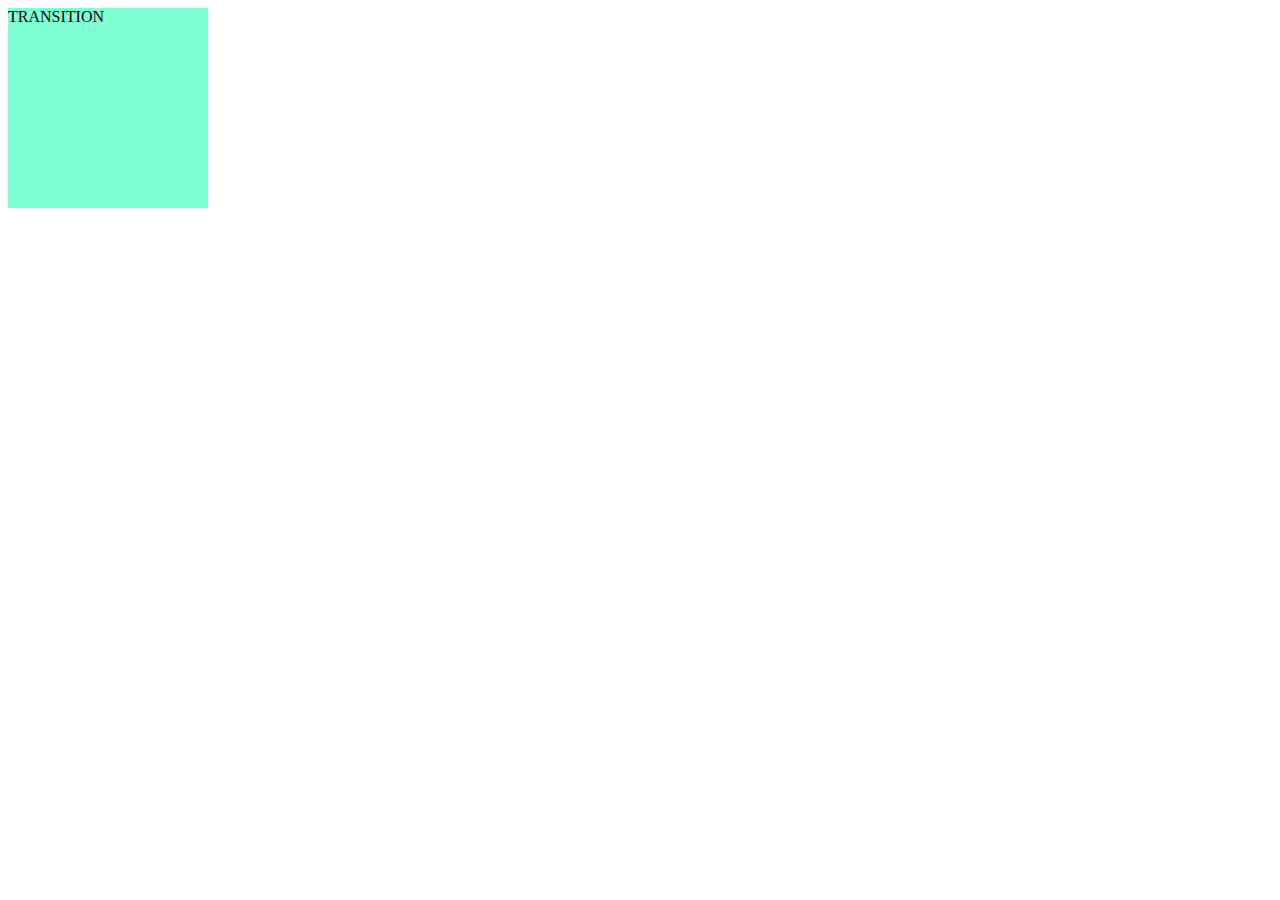
<file: index.html>
<!DOCTYPE html>
<html lang="en">
<head>
    <meta charset="UTF-8">
    <meta http-equiv="X-UA-Compatible" content="IE=edge">
    <meta name="viewport" content="width=device-width, initial-scale=1.0">
    <title>Document</title>
    <link rel="stylesheet" href="style.css">
</head>
<body>
    <div>TRANSITION</div>
    
</body>
</html>
</file>
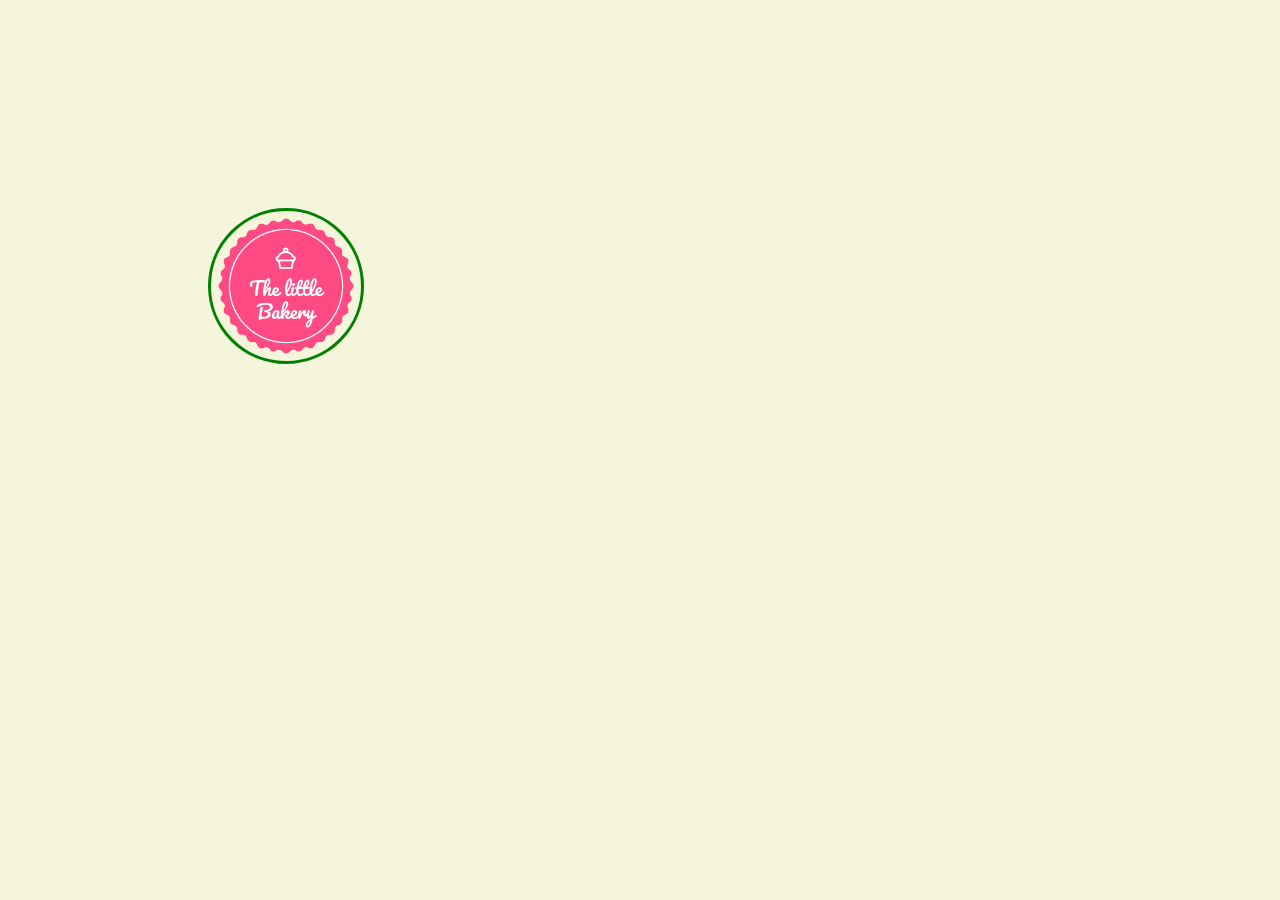
<file: index2.html>
<!DOCTYPE html>
<html lang="en">
<head>
    <meta charset="UTF-8">
    <meta http-equiv="X-UA-Compatible" content="IE=edge">
    <meta name="viewport" content="width=device-width, initial-scale=1.0">
    <title>Document</title>
    <link rel="stylesheet" href="style2.css">
</head>
<body>
    <img src="./logo.png" alt="#">
</body>
</html>
</file>
<file: style.css>
div{
    height: 200px;
    width: 200px;
    background-color: aquamarine;
    transition-property:background-color,font-size;
    transition-duration: 0.5s;
    transition-timing-function: cubic-bezier(0.9, -0.9, 0.265, 3);
      
}
div:hover{
    background-color: red;
    font-size: 30px;
    color: white;
    cursor: pointer;
    border-radius: 50%;
}
</file>
<file: style2.css>
img{
    margin: 200px;
    height: 150px;
    width: 150px;
    border: 3px solid green;
    border-radius: 50%;
    transition:transform 15s ease-in;

}
img:hover{
   transform: rotateZ(3600deg);
}
   
body{
    background-color: beige;
    
}
</file>
